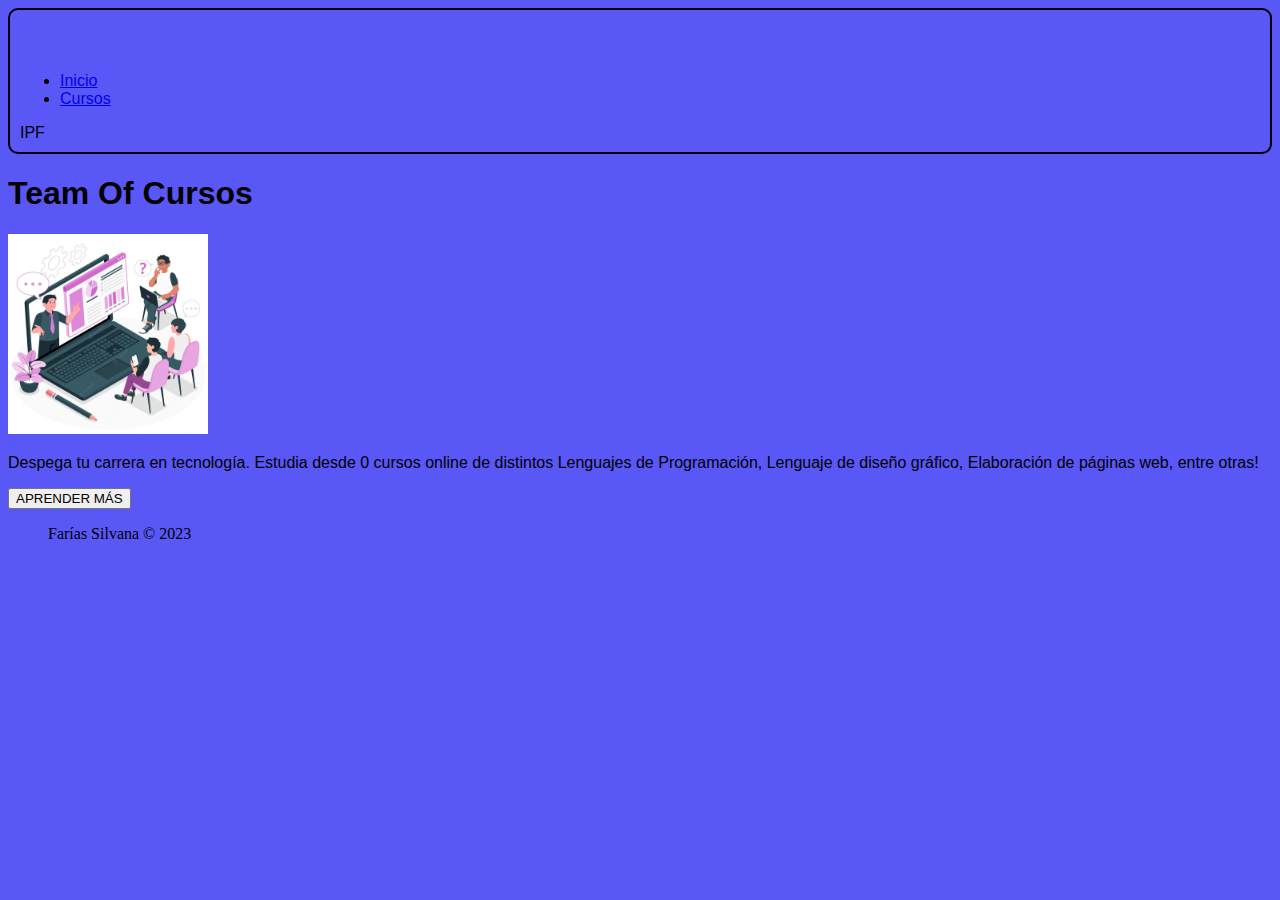
<file: index.html>
<!doctype html>
<html lang="en">

<head>
    <meta charset="utf-8">
    <meta name="viewport" content="width=device-width, initial-scale=1">
    <title>Práctica Bootstrap 5</title>
    <link href="https://cdn.jsdelivr.net/npm/bootstrap@5.3.0-alpha3/dist/css/bootstrap.min.css" rel="stylesheet"
        integrity="sha384-KK94CHFLLe+nY2dmCWGMq91rCGa5gtU4mk92HdvYe+M/SXH301p5ILy+dN9+nJOZ" crossorigin="anonymous">
    <link rel="stylesheet" href="style.css">
</head>

<body>

    <header class="p-3 text-bg-dark">
        <div class="container">
            <div class="d-flex flex-wrap align-items-center justify-content-center justify-content-lg-start">
                <a href="/" class="d-flex align-items-center mb-2 mb-lg-0 text-white text-decoration-none">
                    <svg class="bi me-2" width="40" height="32" role="img" aria-label="Bootstrap">
                        <use xlink:href="#bootstrap"></use>
                    </svg>
                </a>
                <ul class="nav col-12 col-lg-auto me-lg-auto mb-2 justify-content-center mb-md-0">
                    <li><a href="#" class="nav-link px-2 text-secondary"> Inicio </a></li>
                    <li><a href="cursos.html" class="nav-link px-2 text-white"> Cursos </a></li>
                </ul>
                <div class="logo"> IPF </div>
            </div>
        </div>
    </header>

    <main>
        <section>
            <div class="px-4 py-5 my-5 text-center">
                <h1 class="display-5 fw-bold text-body-emphasis"> Team Of Cursos </h1>
                <img class="d-block mx-auto mb-4" src="img/ilustracion-concepto-presentacion-digital_114360-8175 (1).avif"
                    alt="" width="200" height="mx-auto">
                <div class="col-lg-6 mx-auto">
                    <p class="lead mb-4"> Despega tu carrera en tecnología. Estudia desde 0 cursos online de distintos Lenguajes de
                        Programación, Lenguaje de diseño gráfico, Elaboración de páginas web, entre otras!</p>
                </div>
                <div class="d-flex gap-2 justify-content-center py-5">
                    <a href="cursos.html"><button> APRENDER MÁS </button></a>
                </div>
            </div>
        </section>
    </main>

        <footer class="py-3 my-4">
          <ul class="nav justify-content-center border-bottom pb-3 mb-3">
          <p class="text-center text-body-secondary"> Farías Silvana © 2023 </p>
        </footer>

    <script src="https://cdn.jsdelivr.net/npm/bootstrap@5.3.0-alpha3/dist/js/bootstrap.bundle.min.js"
        integrity="sha384-ENjdO4Dr2bkBIFxQpeoTz1HIcje39Wm4jDKdf19U8gI4ddQ3GYNS7NTKfAdVQSZe"
        crossorigin="anonymous"></script>
</body>
</html>
</file>
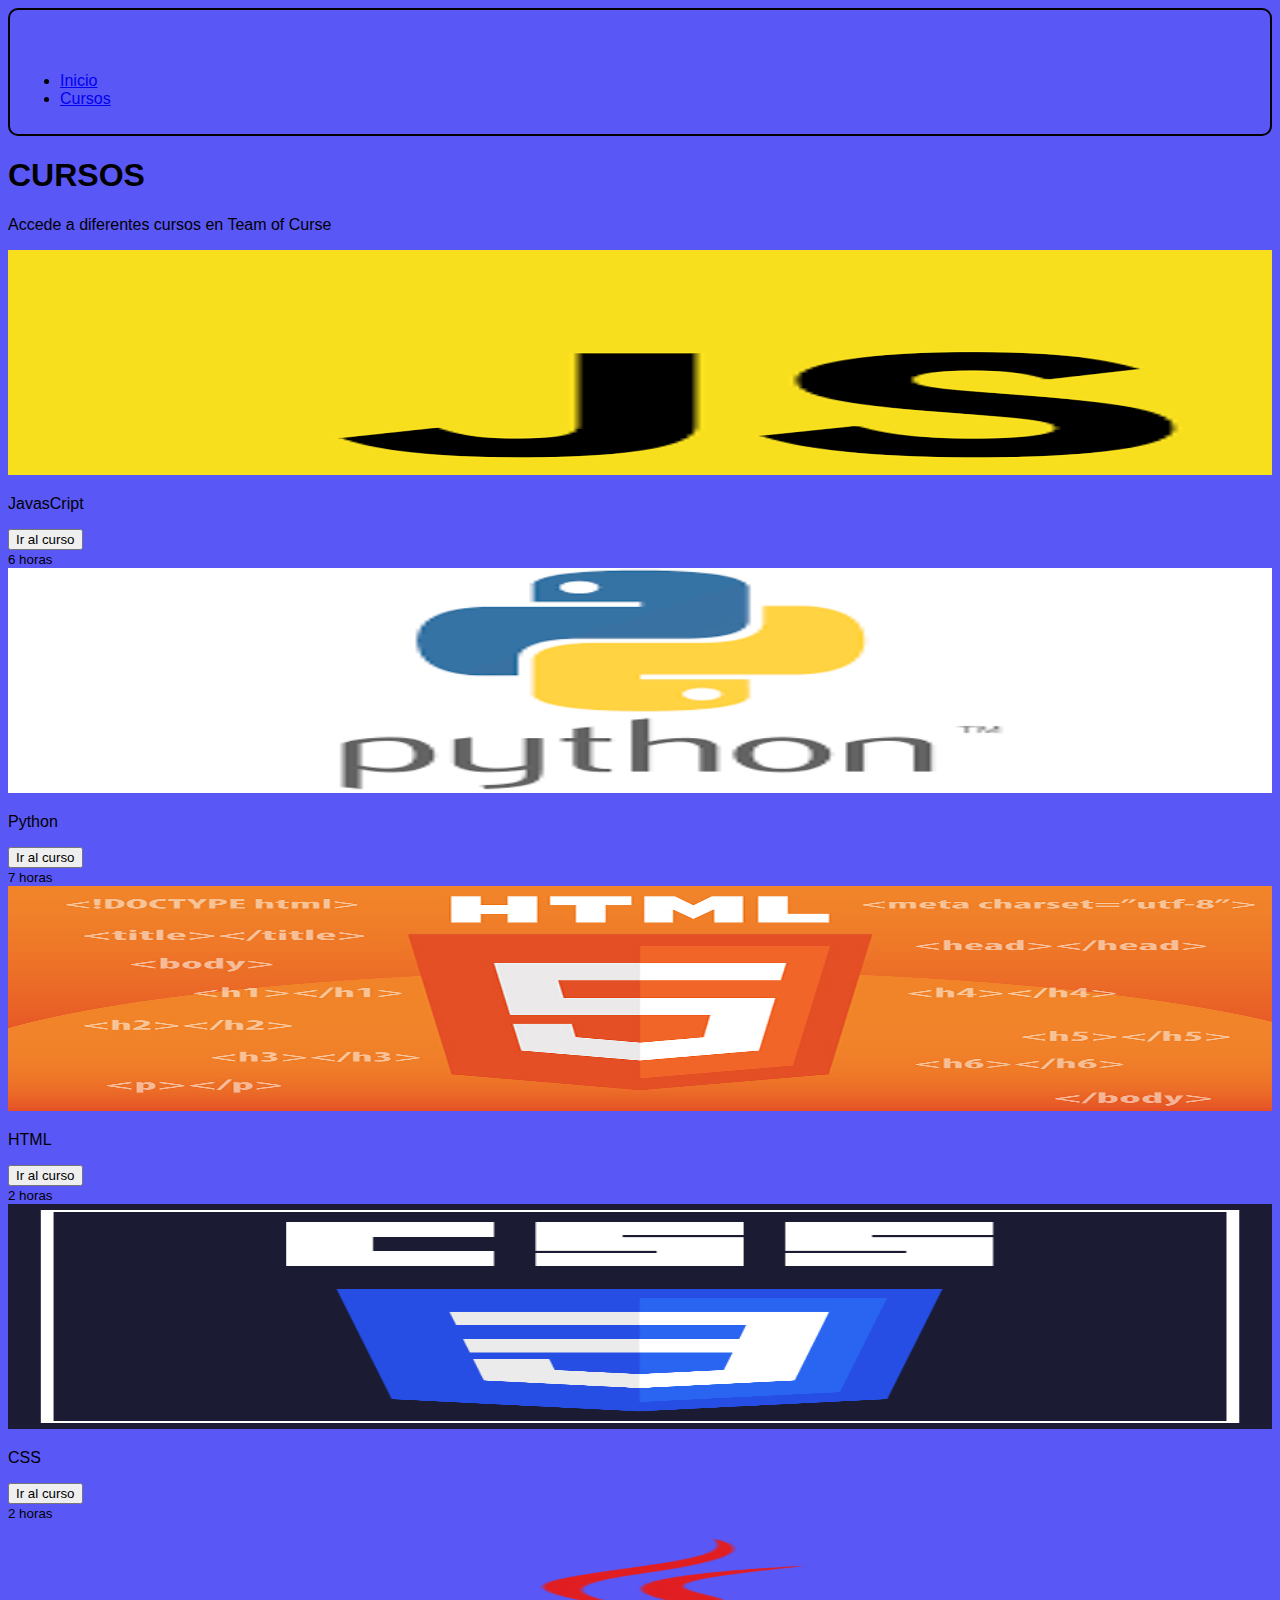
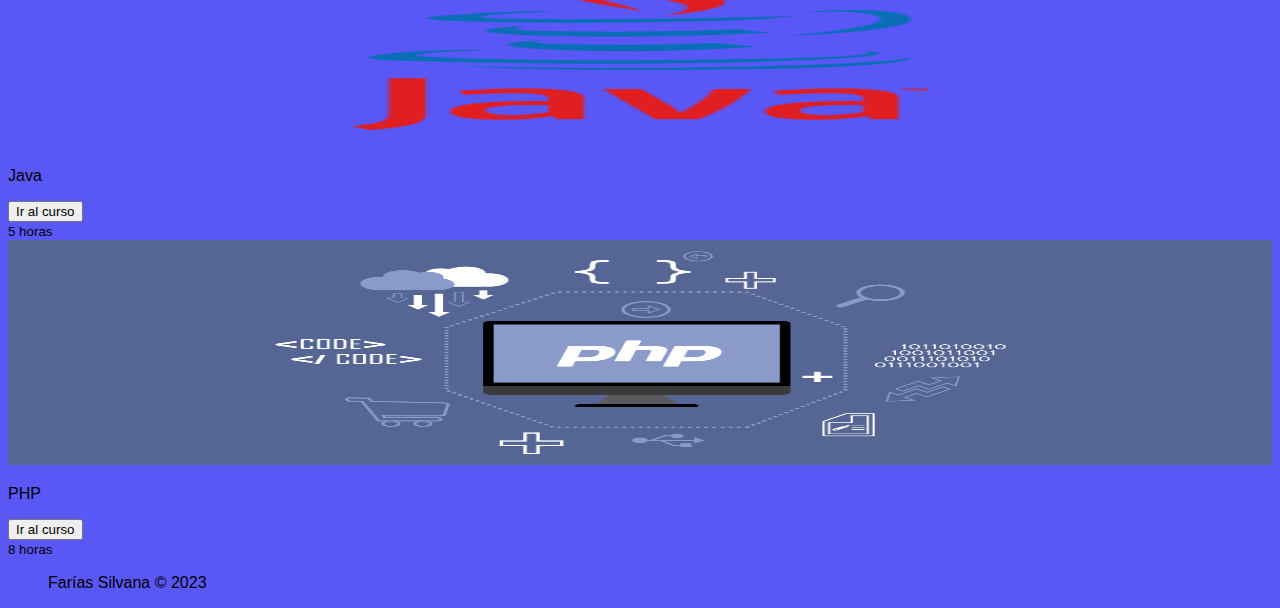
<file: cursos.html>
<!DOCTYPE html>
<html lang="en">

<head>
  <meta charset="UTF-8">
  <meta http-equiv="X-UA-Compatible" content="IE=edge">
  <meta name="viewport" content="width=device-width, initial-scale=1.0">
  <link href="https://cdn.jsdelivr.net/npm/bootstrap@5.3.0-alpha3/dist/css/bootstrap.min.css" rel="stylesheet"
    integrity="sha384-KK94CHFLLe+nY2dmCWGMq91rCGa5gtU4mk92HdvYe+M/SXH301p5ILy+dN9+nJOZ" crossorigin="anonymous">
  <link rel="stylesheet" href="style.css">
  <title> Práctica Bootsatrp 5 </title>
</head>

<body>
  <header class="p-3 text-bg-dark">
    <div class="container">
      <div class="d-flex flex-wrap align-items-center justify-content-center justify-content-lg-start">
        <a href="/" class="d-flex align-items-center mb-2 mb-lg-0 text-white text-decoration-none">
          <svg class="bi me-2" width="40" height="32" role="img" aria-label="Bootstrap">
            <use xlink:href="#bootstrap"></use>
          </svg>
        </a>
        <ul class="nav col-12 col-lg-auto me-lg-auto mb-2 justify-content-center mb-md-0">
          <li><a href="index.html" class="nav-link px-2 text-secondary"> Inicio </a></li>
          <li><a href="cursos.html" class="nav-link px-2 text-white"> Cursos </a></li>
        </ul>
      </div>
    </div>
  </header>

  <main>

    <section class="py-5 text-center container">
      <div class="row py-lg-5">
        <div class="col-lg-6 col-md-8 mx-auto">
          <h1 class="fw-light"> CURSOS </h1>
          <p class="lead text-body-secondary"> Accede a diferentes cursos en Team of Curse </p>
        </div>
      </div>
    </section>

    <div class="cursos">
      <div class="container">

        <div class="row row-cols-1 row-cols-sm-2 row-cols-md-3 g-3">
          <div class="col">
            <div class="card shadow-sm">
              <img class="bd-placeholder-img card-img-top" src="img/descarga (1).png" alt="Js" width="100%" height="225" xmlns="http://www.w3.org/2000/svg"
                role="img" aria-label="Placeholder: Thumbnail" preserveAspectRatio="xMidYMid slice" focusable="false">
                <title>Placeholder</title>
                <rect width="100%" height="100%" fill="#55595c"></rect><text x="50%" y="50%" fill="#eceeef"
                  dy=".3em"></text>
              </img>
              <div class="card-body">
                <p class="card-text"> JavasCript </p>
                <div class="d-flex justify-content-between align-items-center">
                  <div class="btn-group">
                    <button type="button" class="btn btn-sm btn-outline-secondary"> Ir al curso </button>
                  </div>
                  <small class="text-body-secondary"> 6 horas </small>
                </div>
              </div>
            </div>
          </div>
          <div class="col">
            <div class="card shadow-sm">
              <img class="bd-placeholder-img card-img-top" src="img/descarga.png" alt="Ph" width="100%" height="225" xmlns="http://www.w3.org/2000/svg"
                role="img" aria-label="Placeholder: Thumbnail" preserveAspectRatio="xMidYMid slice" focusable="false">
                <title>Placeholder</title>
                <rect width="100%" height="100%" fill="#55595c"></rect><text x="50%" y="50%" fill="#eceeef"
                  dy=".3em"></text>
              </img>
              <div class="card-body">
                <p class="card-text"> Python </p>
                <div class="d-flex justify-content-between align-items-center">
                  <div class="btn-group">
                    <button type="button" class="btn btn-sm btn-outline-secondary"> Ir al curso </button>
                  </div>
                  <small class="text-body-secondary"> 7 horas </small>
                </div>
              </div>
            </div>
          </div>
          <div class="col">
            <div class="card shadow-sm">
              <img class="bd-placeholder-img card-img-top" src="img/sta-je-html.jpg" alt="html" width="100%" height="225" xmlns="http://www.w3.org/2000/svg"
                role="img" aria-label="Placeholder: Thumbnail" preserveAspectRatio="xMidYMid slice" focusable="false">
                <title>Placeholder</title>
                <rect width="100%" height="100%" fill="#55595c"></rect><text x="50%" y="50%" fill="#eceeef"
                  dy=".3em"></text>
              </img>
              <div class="card-body">
                <p class="card-text"> HTML </p>
                <div class="d-flex justify-content-between align-items-center">
                  <div class="btn-group">
                    <button type="button" class="btn btn-sm btn-outline-secondary"> Ir al curso </button>
                  </div>
                  <small class="text-body-secondary"> 2 horas </small>
                </div>
              </div>
            </div>
          </div>

          <div class="col">
            <div class="card shadow-sm">
              <img class="bd-placeholder-img card-img-top" src="img/o_1g86ke5abk0u106ie8irbq1ejfu.jpg" alt="css" width="100%" height="225" xmlns="http://www.w3.org/2000/svg"
              role="img" aria-label="Placeholder: Thumbnail" preserveAspectRatio="xMidYMid slice" focusable="false">
              <title>Placeholder</title>
              <rect width="100%" height="100%" fill="#55595c"></rect><text x="50%" y="50%" fill="#eceeef"
                dy=".3em"></text>
            </img>
              <div class="card-body">
                <p class="card-text"> CSS </p>
                <div class="d-flex justify-content-between align-items-center">
                  <div class="btn-group">
                    <button type="button" class="btn btn-sm btn-outline-secondary"> Ir al curso </button>
                  </div>
                  <small class="text-body-secondary"> 2 horas </small>
                </div>
              </div>
            </div>
          </div>
          <div class="col">
            <div class="card shadow-sm">
              <img class="bd-placeholder-img card-img-top" src="img/1366_2000.png" alt="java" width="100%" height="225" xmlns="http://www.w3.org/2000/svg"
              role="img" aria-label="Placeholder: Thumbnail" preserveAspectRatio="xMidYMid slice" focusable="false">
              <title>Placeholder</title>
              <rect width="100%" height="100%" fill="#55595c"></rect><text x="50%" y="50%" fill="#eceeef"
                dy=".3em"></text>
            </img>
              <div class="card-body">
                <p class="card-text"> Java </p>
                <div class="d-flex justify-content-between align-items-center">
                  <div class="btn-group">
                    <button type="button" class="btn btn-sm btn-outline-secondary"> Ir al curso </button>
                  </div>
                  <small class="text-body-secondary"> 5 horas </small>
                </div>
              </div>
            </div>
          </div>
          <div class="col">
            <div class="card shadow-sm">
              <img class="bd-placeholder-img card-img-top" src="img/20211124101110_php-mysql.webp" alt="java" width="100%" height="225" xmlns="http://www.w3.org/2000/svg"
              role="img" aria-label="Placeholder: Thumbnail" preserveAspectRatio="xMidYMid slice" focusable="false">
              <title>Placeholder</title>
              <rect width="100%" height="100%" fill="#55595c"></rect><text x="50%" y="50%" fill="#eceeef"
                dy=".3em"></text>
            </img>
              <div class="card-body">
                <p class="card-text"> PHP </p>
                <div class="d-flex justify-content-between align-items-center">
                  <div class="btn-group">
                    <button type="button" class="btn btn-sm btn-outline-secondary"> Ir al curso </button>
                  </div>
                  <small class="text-body-secondary"> 8 horas </small>
                </div>
              </div>
            </div>
          </div>
        </div>  
      </div>
    </div>   
  </main>



  <div class="container">
    <footer class="py-3 my-4">
      <ul class="nav justify-content-center border-bottom pb-3 mb-3">
        <p class="text-center text-body-secondary"> Farías Silvana © 2023 </p>
    </footer>
  </div>

  <script src="https://cdn.jsdelivr.net/npm/bootstrap@5.3.0-alpha3/dist/js/bootstrap.bundle.min.js"
    integrity="sha384-ENjdO4Dr2bkBIFxQpeoTz1HIcje39Wm4jDKdf19U8gI4ddQ3GYNS7NTKfAdVQSZe"
    crossorigin="anonymous"></script>
</body>

</html>
</file>
<file: style.css>
body {
    background-color: rgb(90, 87, 247);
}
section {
    background-color: rgb(90, 87, 247);
}
.container {
    border: 2px;
    border-color: cyan;
    font-family: 'Franklin Gothic Medium', 'Arial Narrow', Arial, sans-serif;
    border: 3px;
}
main {
    font-family: 'Franklin Gothic Medium', 'Arial Narrow', Arial, sans-serif;
     background-color:rgb(90, 87, 247);
}
.logo {
    justify-content: right;
    font-family: 'Franklin Gothic Medium', 'Arial Narrow', Arial, sans-serif;
}
.cursos {
    background-color: rgb(90, 87, 247);
}
header {
    border: 2px solid black;
    border-radius: 10px;
    padding: 10px;
}
</file>
